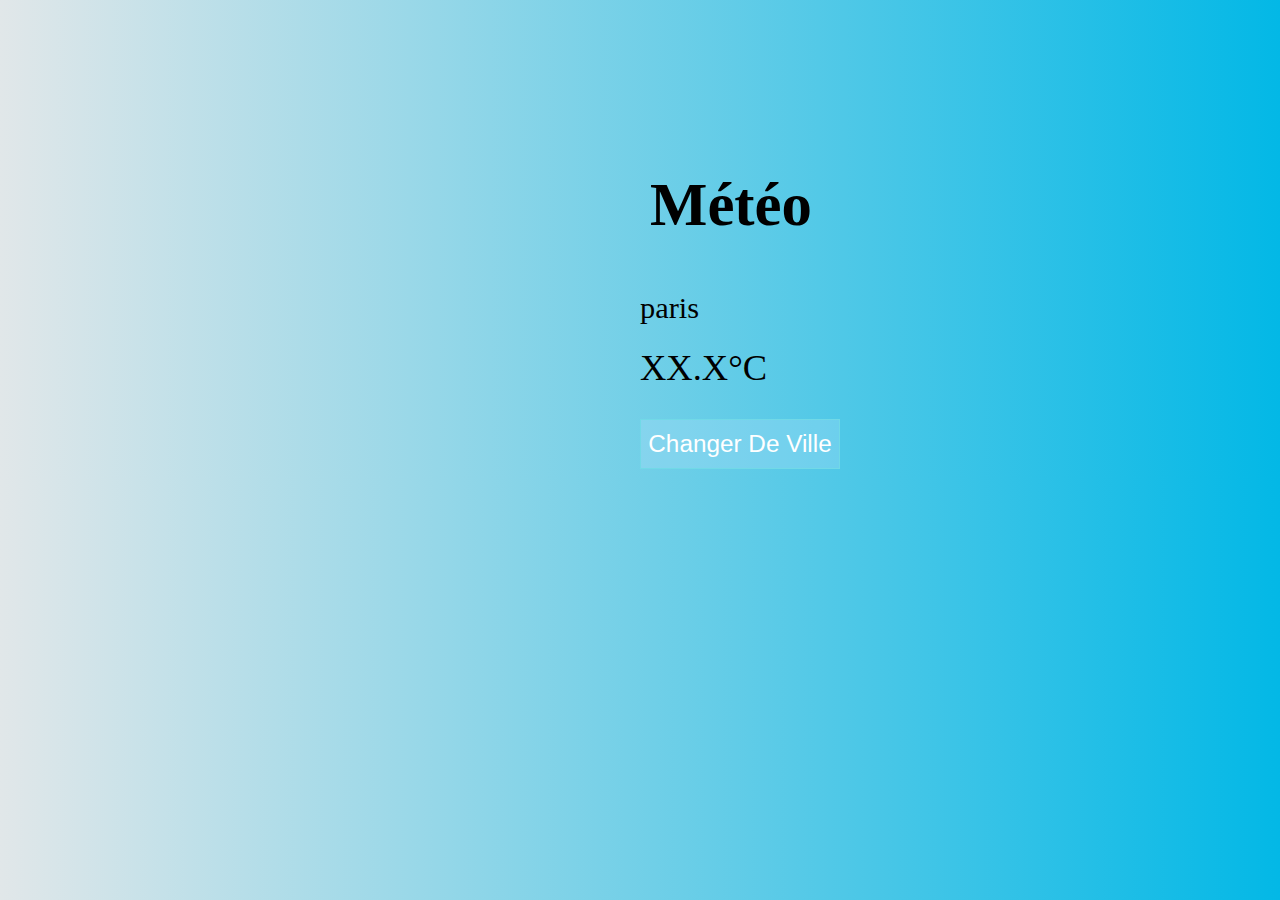
<file: index.html>
<!DOCTYPE html>
<html lang="en">
  <head>
    <meta charset="UTF-8" />
    <meta name="viewport" content="width=device-width, initial-scale=1.0" />
    <title>Meteo</title>
    <link rel="stylesheet" href="style.css" />
    <script
      src="https://code.jquery.com/jquery-3.7.1.js"
      integrity="sha256-eKhayi8LEQwp4NKxN+CfCh+3qOVUtJn3QNZ0TciWLP4="
      crossorigin="anonymous"
    ></script>
  </head>
  <body>
    <section>
      <div class="container">
        <h1>météo</h1>
        <span id="ville">paris</span>

        <div class="degre"><span id="temp">XX.X</span>°C</div>
        <button id="button">Changer De Ville</button>
      </div>
    </section>
    <script src="JQuery.js"></script>
  </body>
</html>
</file>
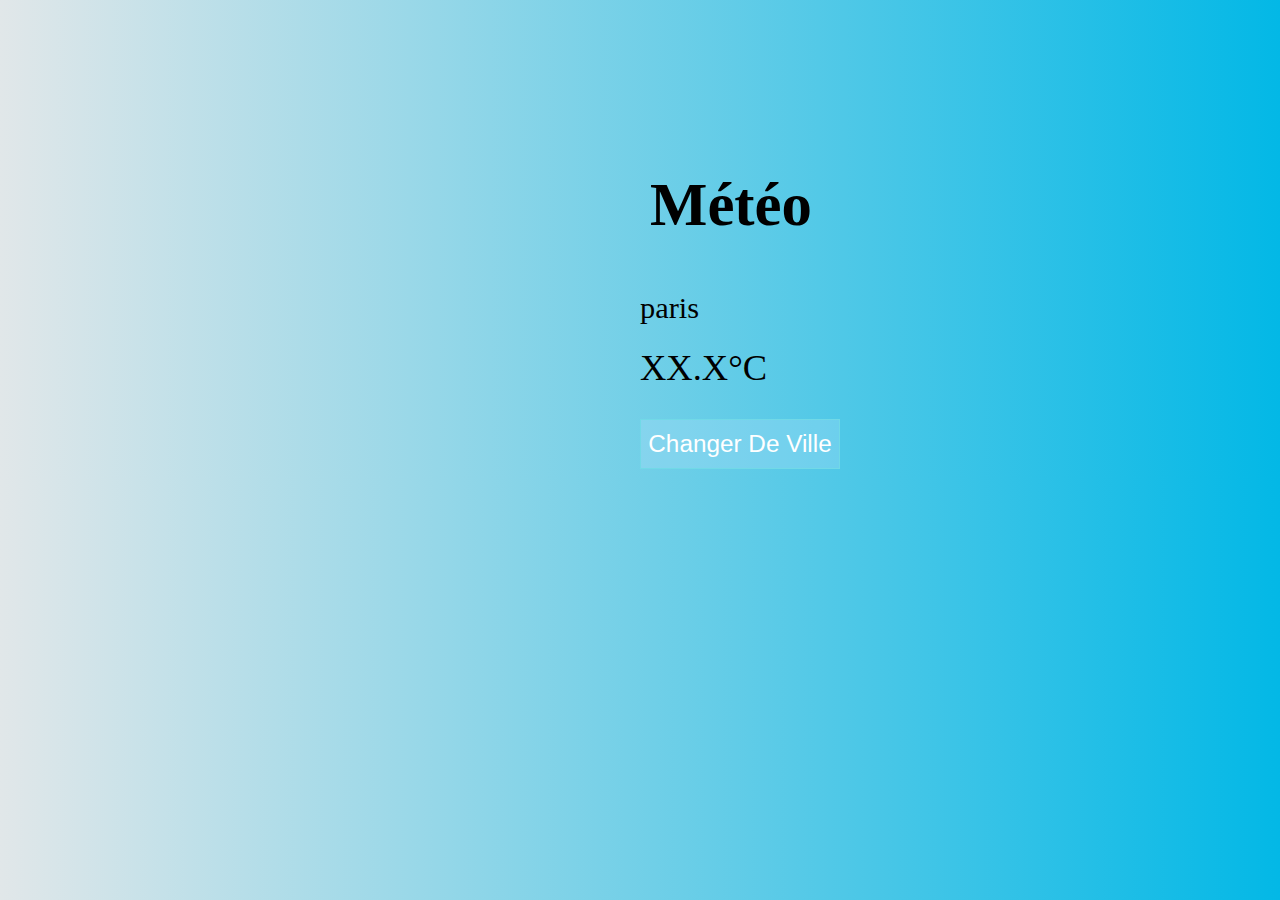
<file: methode fetch/yes.html>
<!DOCTYPE html>
<html lang="en">
  <head>
    <meta charset="UTF-8" />
    <meta name="viewport" content="width=device-width, initial-scale=1.0" />
    <title>Meteo</title>
    <link rel="stylesheet" href="style.css" />
  </head>
  <body>
    <section>
      <div class="container">
        <h1>météo</h1>
        <span id="ville">paris</span>

        <div class="degre"><span id="temp">XX.X</span>°C</div>
        <button id="button">Changer De Ville</button>
      </div>
    </section>
    <script src="yes.js"></script>
  </body>
</html>
</file>
<file: style.css>
body {
  box-sizing: border-box;
  background: #e4e8eb;
  background: -webkit-linear-gradient(to right, #e1e7e9, #03b8e6);
  background: linear-gradient(to right, #e1e7e9, #03b8e6);
}
section {
  margin: auto;
  margin-top: 160px;
  width: 0;
  font-size: 1.9em;
}

h1 {
  padding: 10px;
  font-size: 2em;
  text-transform: capitalize;
}
.nom {
  padding: 10px;
  font-weight: bold;
  text-transform: capitalize;
}
.degre {
  padding-top: 20px;
  padding-bottom: 30px;
  font-size: 1.2em;
}
#degre {
  font-size: 2em;
}
#yes {
  font-size: 3em;
}

button {
  border: 1px solid rgb(113, 217, 231);
  height: 50px;
  width: 200px;
  font-size: 0.8em;
  background-color: rgb(178, 224, 251, 0.3);
  color: white;
  cursor: pointer;
}
</file>
<file: methode fetch/style.css>
body {
  box-sizing: border-box;
  background: #e4e8eb;
  background: -webkit-linear-gradient(to right, #e1e7e9, #03b8e6);
  background: linear-gradient(to right, #e1e7e9, #03b8e6);
}
section {
  margin: auto;
  margin-top: 160px;
  width: 0;
  font-size: 1.9em;
}

h1 {
  padding: 10px;
  font-size: 2em;
  text-transform: capitalize;
}
.nom {
  padding: 10px;
  font-weight: bold;
  text-transform: capitalize;
}
.degre {
  padding-top: 20px;
  padding-bottom: 30px;
  font-size: 1.2em;
}
#degre {
  font-size: 2em;
}
#yes {
  font-size: 3em;
}

button {
  border: 1px solid rgb(113, 217, 231);
  height: 50px;
  width: 200px;
  font-size: 0.8em;
  background-color: rgb(178, 224, 251, 0.3);
  color: white;
  cursor: pointer;
}
</file>
